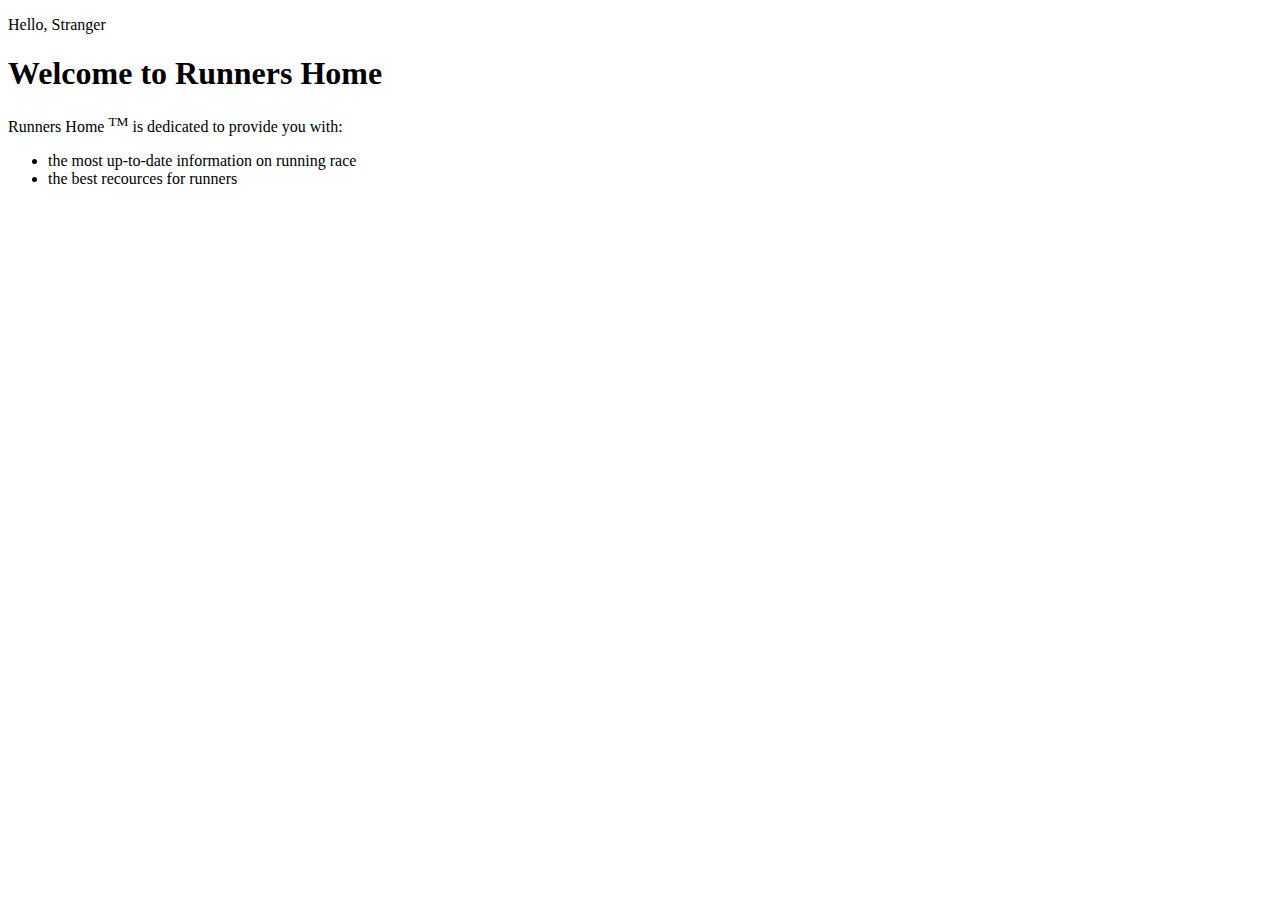
<file: html51/homework02/index.html>
<!DOCTYPE html>

<html lang="en">

<head>
    <meta charset="utf-8">
    <meta name="viewport" content="width=device-width, initial-scale=1.0">
    <title> Document </title>
</head>

<body>

    <p> Hello, Stranger</p>

    <h1> <b> Welcome to Runners Home </b></h1>
    <p> Runners Home <sup>TM</sup> is dedicated to provide you with:
        <ul>
            <li> the most up-to-date information on running race <br> </li>
            <li> the best recources for runners</li>
        </ul>
    </p>

</body>

</html>
</file>
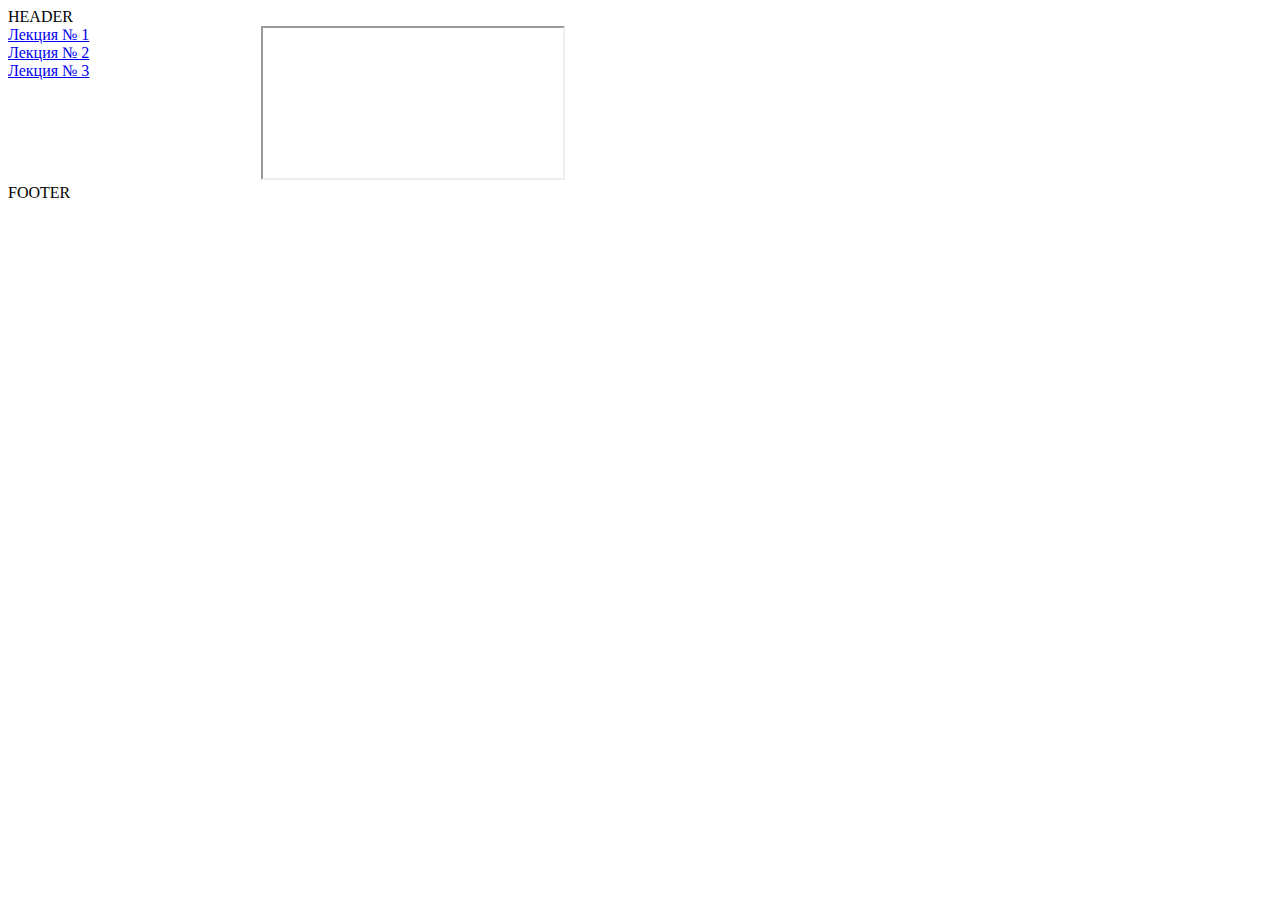
<file: html51/lesson01/index.html>
<!DOCTYPE html>
<html>

<head>
    <html lang="ru">

    <meta charset="utf-8" />
    <title>title</title>
    <link rel="stylesheet" href="./styles/main.css">
    <!-- <script src="./scripts/main.js"></script> -->
    <script>
        function loadContent(path) {
            document.getElementById('target').src = path;

        }
    </script>
</head>



<body>
    <div id="top">HEADER</div>



    <div id="navigation"><a href="javascript://" onclick="loadContent('lectures/lecture1.html')"> Лекция № 1</a> <br>
        <a href="javascript://" onclick="loadContent('lectures/lecture2.html')"> Лекция № 2</a> <br>
        <a href="javascript://" onclick="loadContent('lectures/lecture3.html')"> Лекция № 3</a></div>



    <div id="content"><iframe id="target" src=""></iframe></div>

    <div id="footer">FOOTER</div>

</body>

</html>
</file>
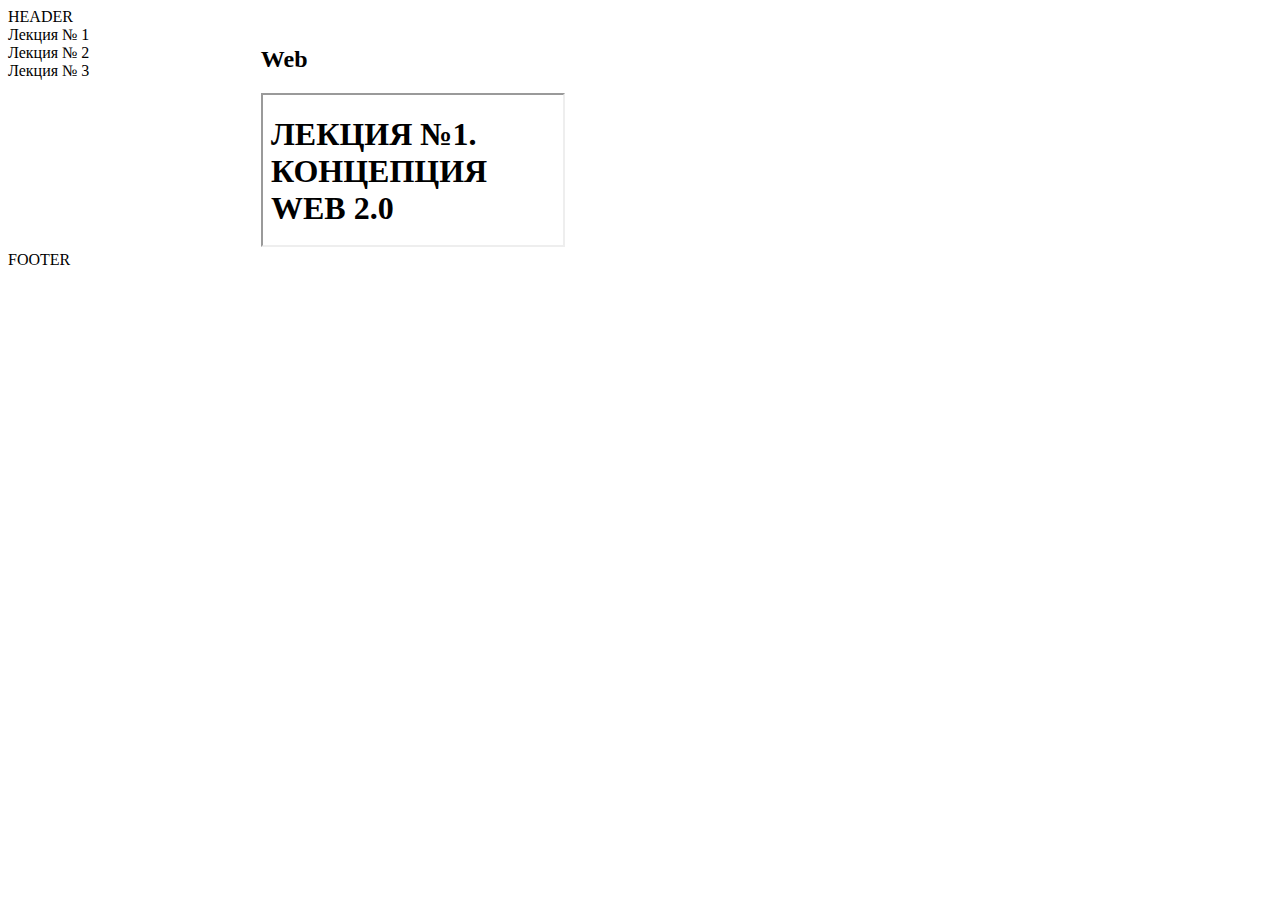
<file: html51/lesson04/index.html>
<!DOCTYPE html>
<html>

<head>


    <meta charset="utf-8" />
    <title>title</title>
    <link rel="stylesheet" href="./styles/main.css">
    <!-- <script src="./scripts/main.js"></script> -->
    <script>
        function loadContent(path) {
            document.getElementById('target').src = path;

        }
    </script>
</head>



<body>

    <header id="top">HEADER</header>


    <nav id="navigation">

        <div> <a onclick="loadContent('lectures/lecture1.html')"> Лекция № 1</a></div>

        <div> <a onclick="loadContent('lectures/lecture2.html')"> Лекция № 2</a></div>

        <div> <a onclick="loadContent('lectures/lecture3.html')"> Лекция № 3</a></div>

    </nav>





    <section id="content">
        <h2> Web </h2>
        <iframe id="target" src="lectures/lecture1.html"></iframe>
    </section>

    <footer id="footer">FOOTER</footer>

</body>

</html>
</file>
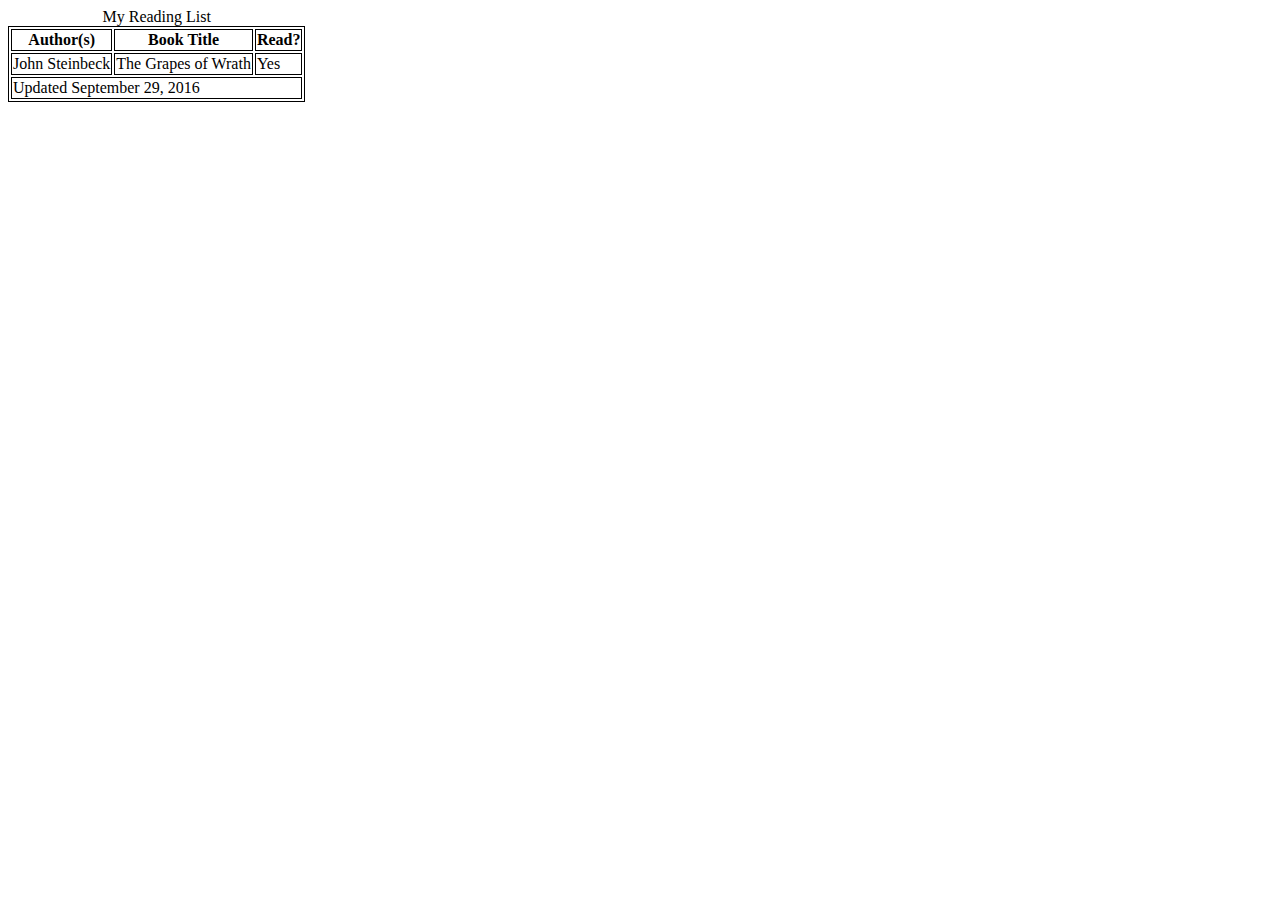
<file: html51/lesson05/index.html>
<!DOCTYPE html>

<html lang="en-US">

<head>

    <title>Table Demo</title>

    <style>
        table,
        th,
        td {
            border: 1px solid black;
        }
    </style>
</head>

<body>
    <div class="container">

        <table>
            <caption>My Reading List</caption>

            <thead>

                <tr>
                    <th>Author(s)</th>
                    <th>Book Title</th>
                    <th>Read?</th>
                </tr>
            </thead>

            <tfoot>
                <tr>
                    <td colspan="3">Updated September 29, 2016</td>
                </tr>
            </tfoot>


            <tbody>
                <tr>
                    <td>John Steinbeck</td>
                    <td>The Grapes of Wrath</td>
                    <td>Yes</td>
                </tr>
            </tbody>








        </table>

    </div>
    <!-- end .container -->

</body>

</html>
</file>
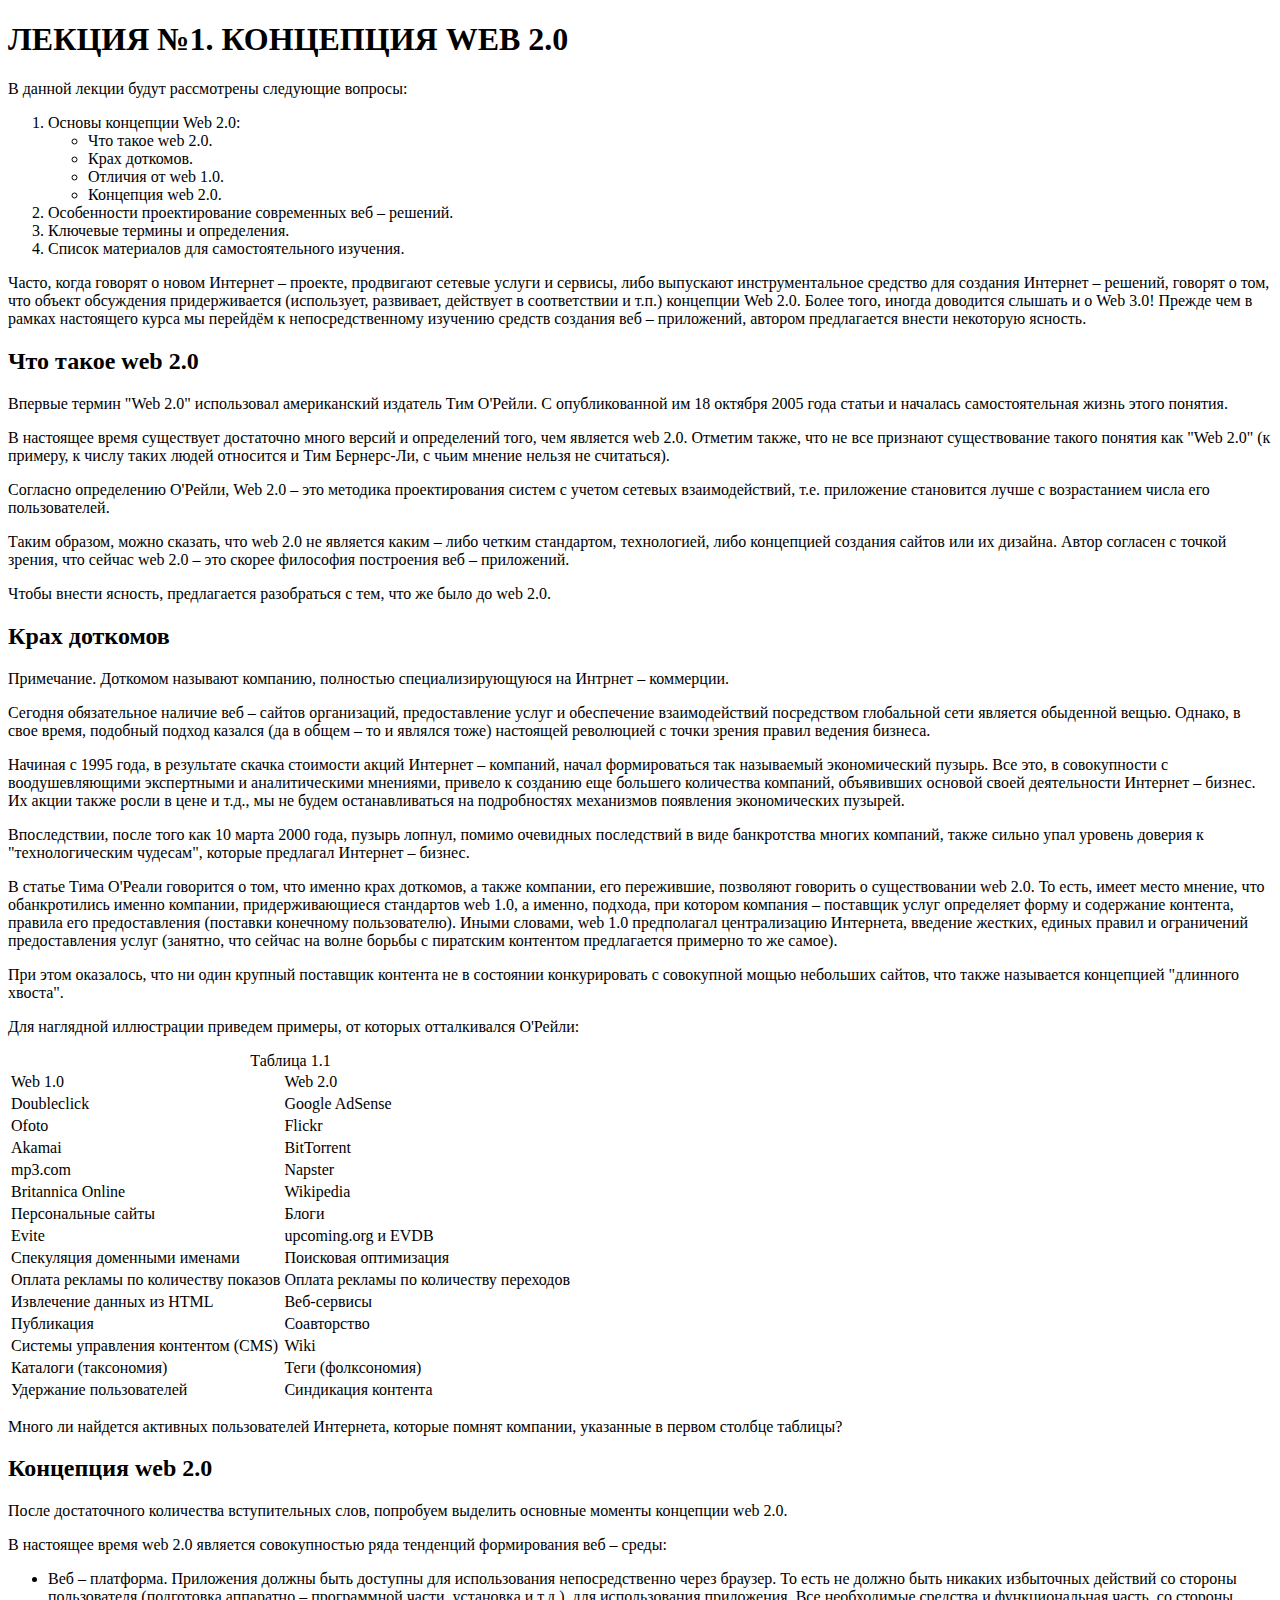
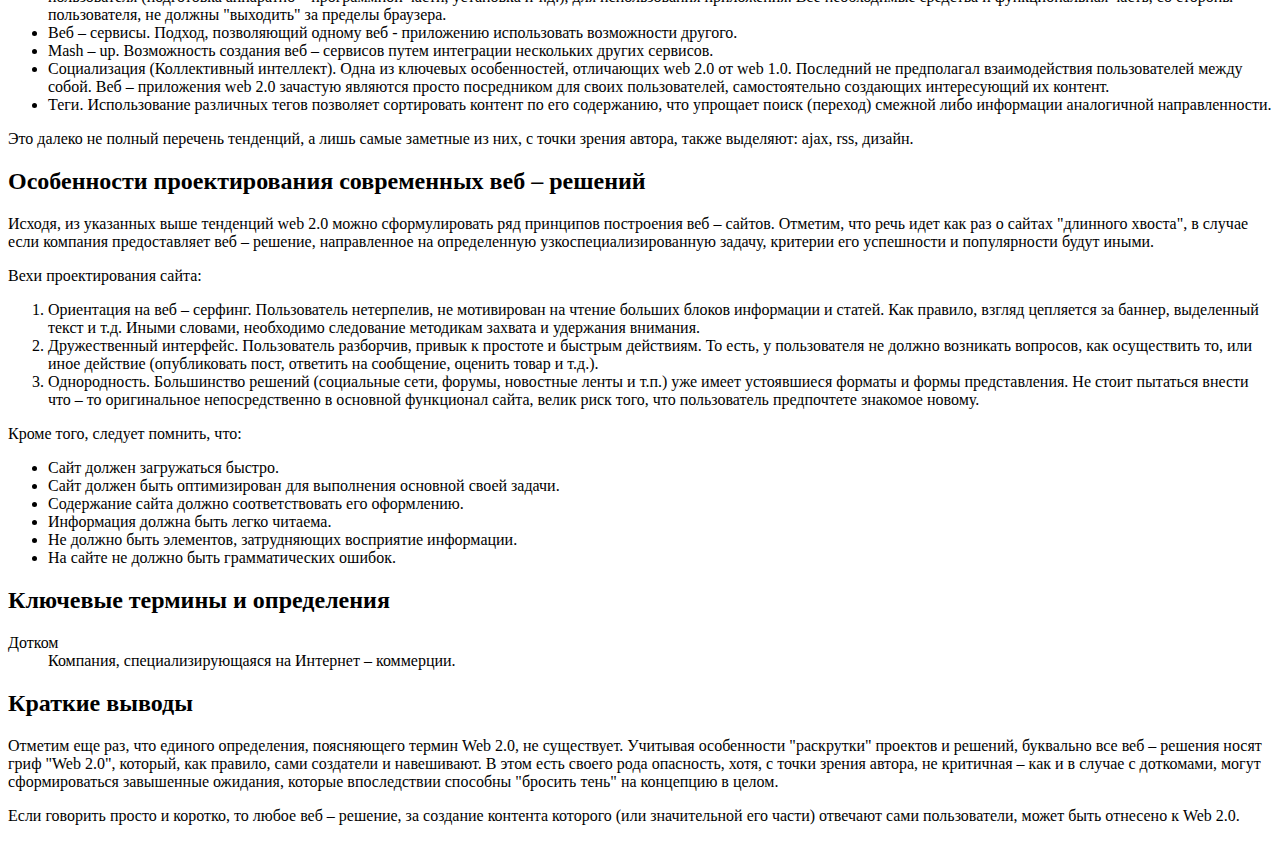
<file: html51/lesson01/lectures/lecture1.html>
<!DOCTYPE html>
 
<html lang="ru">
  <head>
    <meta charset="utf-8" />
    <title></title>
  </head>
  <body>
    <h1>ЛЕКЦИЯ №1. КОНЦЕПЦИЯ WEB 2.0</h1>
    <p class="annotation">
      В данной лекции будут рассмотрены следующие вопросы:</p>
      <ol class="annotation">
        <li>
          Основы концепции Web 2.0:
          <ul>
            <li>Что такое web 2.0.</li>
            <li>Крах доткомов.</li>
            <li>Отличия от web 1.0.</li>
            <li>Концепция web 2.0.</li>
          </ul>
        </li>
        <li>Особенности проектирование современных веб – решений.</li>
        <li>Ключевые термины и определения.</li>
        <li>Список материалов для самостоятельного изучения.</li>
      </ol>
    
    
    <p class="text">
      Часто, когда говорят о новом Интернет – проекте, продвигают сетевые услуги и сервисы, 
либо выпускают инструментальное средство для создания Интернет – решений, говорят о том, что объект обсуждения придерживается 
(использует, развивает, действует в соответствии и т.п.) концепции Web 2.0. Более того, иногда доводится слышать и о Web 3.0! 
Прежде чем в рамках настоящего курса мы перейдём к непосредственному изучению средств создания веб – приложений, автором предлагается внести некоторую ясность. 
    </p>
    
    <h2>Что такое web 2.0</h2>
    <p class="text">
      Впервые термин "Web 2.0" использовал американский издатель Тим О'Рейли. С опубликованной им 18 октября 2005 года статьи и началась самостоятельная жизнь этого понятия. 
    </p>
    
    <p class="text">
      В настоящее время существует достаточно много версий и определений того, чем является web 2.0. Отметим также, что не все признают существование такого понятия как "Web 2.0" (к примеру, к числу таких людей относится и Тим Бернерс-Ли, с чьим мнение нельзя не считаться).
    </p>
    <p class="text">
     Согласно определению О'Рейли, Web 2.0 – это методика проектирования систем с учетом сетевых взаимодействий, т.е. приложение становится лучше с возрастанием числа его пользователей.
    </p>
 
    <p class="text">
     Таким образом, можно сказать, что web 2.0 не является каким – либо четким стандартом, технологией, либо концепцией создания сайтов или их дизайна. Автор согласен с точкой зрения, что сейчас web 2.0 – это скорее философия построения веб – приложений.
     </p>
     <p class="text">
     
      Чтобы внести ясность, предлагается разобраться с тем, что же было до web 2.0.
    </p>
    
    <h2>Крах доткомов</h2>
    <p class="remark">
      Примечание. Доткомом называют компанию, полностью специализирующуюся на Интрнет – коммерции.
    </p>
    
    <p class="text">
      Сегодня обязательное наличие веб – сайтов организаций, 
предоставление услуг и обеспечение взаимодействий посредством глобальной сети 
является обыденной вещью. Однако, в свое время, 
      подобный подход казался (да в общем – то и являлся тоже) 
настоящей революцией с точки зрения правил ведения бизнеса.
    </p>
    
    <p class="text">
      Начиная с 1995 года, в результате скачка стоимости акций Интернет – компаний, 
начал формироваться так называемый экономический пузырь. 
Все это, в совокупности с воодушевляющими экспертными 
      и аналитическими мнениями, привело к созданию еще большего количества компаний, 
объявивших основой своей деятельности Интернет – бизнес. 
Их акции также росли в цене и т.д., мы не будем останавливаться 
      на подробностях механизмов появления экономических пузырей. 
    </p>
    
    <p class="text">
     Впоследствии, после того как 10 марта 2000 года, пузырь лопнул, 
помимо очевидных последствий в виде банкротства многих компаний,
 также сильно упал уровень доверия к "технологическим чудесам", 
     которые предлагал Интернет – бизнес. 
    </p>
    
    <p class="text">
      В статье Тима О'Реали говорится о том, что именно крах доткомов, 
а также компании, его пережившие, позволяют говорить о существовании web 2.0. 
То есть, имеет место мнение, что обанкротились 
      именно компании, придерживающиеся стандартов web 1.0, 
а именно, подхода, при котором компания – поставщик услуг определяет форму и содержание контента, 
правила его предоставления (поставки 
      конечному пользователю). Иными словами, web 1.0 предполагал централизацию Интернета, 
введение жестких, единых правил и ограничений предоставления услуг 
(занятно, что сейчас на волне борьбы с 
      пиратским контентом предлагается примерно то же самое).
    </p>
    <p class="text">
      
    </p>
    
    <p class="text">
      При этом оказалось, что ни один крупный поставщик контента 
не в состоянии конкурировать с совокупной мощью небольших сайтов, 
что также называется концепцией "длинного хвоста".
    </p>
    
    <p class="text">
      Для наглядной иллюстрации приведем примеры, от которых отталкивался О'Рейли:
    </p>
        
    <table class="normal">
      <caption>Таблица 1.1</caption>
      <thead>
        <tr>
          <td>Web 1.0</td>
          <td>Web 2.0</td>
        </tr>
      </thead>
      <tbody>
        <tr>
          <td>Doubleclick</td>
          <td>Google AdSense</td>
        </tr>      
        <tr>
          <td>Ofoto</td>
          <td>Flickr</td>
        </tr>
        
        <tr>
          <td>Akamai</td>
          <td>BitTorrent</td>
        </tr>
        
        <tr>
          <td>mp3.com</td>
          <td>Napster</td>
        </tr>
        
        <tr>
          <td>Britannica Online</td>
          <td>Wikipedia</td>
        </tr>
        
        <tr>
          <td>Персональные сайты</td>
          <td>Блоги</td>
        </tr>
        
        <tr>
          <td>Evite</td>
          <td>upcoming.org и EVDB</td>
        </tr>
        
        <tr>
          <td>Спекуляция доменными именами</td>
          <td>Поисковая оптимизация</td>
        </tr>
        
        <tr>
          <td>Оплата рекламы по количеству показов</td>
          <td>Оплата рекламы по количеству переходов</td>
        </tr>
        
        <tr>
          <td>Извлечение данных из HTML</td>
          <td>Веб-сервисы</td>
        </tr>
        
        <tr>
          <td>Публикация</td>
          <td>Соавторство</td>
        </tr>
        
        <tr>
          <td>Системы управления контентом (CMS)</td>
          <td>Wiki</td>
        </tr>
        
        <tr>
          <td>Каталоги (таксономия)</td>
          <td>Теги (фолксономия)</td>
        </tr>        
        <tr>
          <td>Удержание пользователей</td>
          <td>Синдикация контента</td>
        </tr>
      </tbody>
    </table>
    
    <p class="text">
      Много ли найдется активных пользователей Интернета, 
которые помнят компании, указанные в первом столбце таблицы? 
    </p>
    
    <h2>Концепция web 2.0</h2>
    <p class="text">
      После достаточного количества вступительных слов, 
попробуем выделить основные моменты концепции web 2.0.
    </p>
    
    <p class="text">
      В настоящее время web 2.0 является совокупностью ряда тенденций формирования веб – среды:
        </p>
      <ul>
        <li>Веб – платформа. Приложения должны быть доступны для использования непосредственно 
          через браузер. То есть не должно быть никаких избыточных действий со стороны пользователя 
          (подготовка аппаратно – программной части, установка и т.д.), для использования приложения. 
          Все необходимые средства и функциональная часть, со стороны пользователя, не должны "выходить" 
          за пределы браузера.</li>
        <li>Веб – сервисы. Подход, позволяющий одному веб - приложению 
использовать возможности другого. </li>
        <li>Mash – up. Возможность создания веб – сервисов путем 
интеграции нескольких других сервисов.</li>
        <li>Социализация (Коллективный интеллект). Одна из ключевых особенностей, 
отличающих web 2.0 от web 1.0. 
          Последний не предполагал взаимодействия пользователей между собой.
 Веб – приложения web 2.0 зачастую 
          являются просто посредником для своих пользователей, 
самостоятельно создающих интересующий их контент.</li>
        <li>Теги. Использование различных тегов позволяет сортировать контент
 по его содержанию, что упрощает поиск (переход) 
          смежной либо информации аналогичной направленности.</li>
      </ul>
    
    <p class="text">
      Это далеко не полный перечень тенденций, а лишь самые заметные из них, 
с точки зрения автора, также выделяют: ajax, rss, дизайн.
    </p>
    
    <h2>Особенности проектирования современных веб – решений</h2>
    
    <p class="=text">
      Исходя, из указанных выше тенденций web 2.0 можно сформулировать 
ряд принципов построения веб – сайтов. Отметим, что речь идет как раз 
      о сайтах "длинного хвоста", в случае если компания 
предоставляет веб – решение, направленное на определенную узкоспециализированную задачу, 
      критерии его успешности и популярности будут иными.
    </p>
    
    <p class="text">
      Вехи проектирования сайта:
        </p>
      <ol>
        <li>Ориентация на веб – серфинг. Пользователь нетерпелив, 
не мотивирован на чтение больших блоков информации и статей. Как правило, 
          взгляд цепляется за баннер, выделенный текст и т.д. Иными словами, 
необходимо следование методикам захвата и удержания внимания.</li>
        <li>Дружественный интерфейс. Пользователь разборчив, 
привык к простоте и быстрым действиям. То есть, у пользователя не должно возникать 
          вопросов, как осуществить то, или иное действие (опубликовать пост, 
ответить на сообщение, оценить товар и т.д.).</li>
        <li>Однородность. Большинство решений (социальные сети, форумы, новостные ленты и т.п.) 
уже имеет устоявшиеся форматы и формы представления. 
          Не стоит пытаться внести что – то оригинальное непосредственно в основной функционал сайта, 
велик риск того, что пользователь предпочтете 
          знакомое новому.</li>
      </ol>
   
    
    <p class="text">
      Кроме того, следует помнить, что:</p>
      <ul>
        <li>Сайт должен загружаться быстро.</li>
        <li>Сайт должен быть оптимизирован для выполнения основной своей задачи.</li>
        <li>Содержание сайта должно соответствовать его оформлению.</li>
        <li>Информация должна быть легко читаема.</li>
        <li>Не должно быть элементов, затрудняющих восприятие информации.</li>
        <li>На сайте не должно быть грамматических ошибок.</li>
      </ul>
 
    
    <h2>Ключевые термины и определения</h2>
      <dl class="terms">
        <dt>Дотком</dt>
        <dd>Компания, специализирующаяся на Интернет – коммерции.</dd>
      </dl>
    
    
    <h2>Краткие выводы</h2>
    <p class="text">
      Отметим еще раз, что единого определения, поясняющего термин Web 2.0, не существует. 
Учитывая особенности "раскрутки" проектов и решений, буквально все веб – решения носят гриф "Web 2.0", который, как правило, сами создатели и навешивают. В этом есть своего рода опасность, хотя, с точки зрения автора, не критичная – как и в случае с доткомами, могут сформироваться завышенные ожидания, которые впоследствии способны "бросить тень" на концепцию в целом.
    </p>
    
    <p class="text">
      Если говорить просто и коротко, то любое веб – решение, за создание контента которого (или значительной его части) отвечают сами пользователи, может быть отнесено к Web 2.0.
    </p>
  </body>
</html>
</file>
<file: html51/lesson01/styles/main.css>
#top {
    height: 20%;
    width: 100%;
}

#navigation {
    height: 60%;
    width: 20%;
    float: left
}

#content {
    height: 70%;
    width: 70%;
    float: left
}

#footer {
    height: 15%;
    width: 100%;
    clear: left
}
</file>
<file: html51/lesson04/styles/main.css>
#top {
    height: 20%;
    width: 100%;
}

#navigation {
    height: 60%;
    width: 20%;
    float: left
}

#content {
    height: 70%;
    width: 70%;
    float: left
}

#footer {
    height: 15%;
    width: 100%;
    clear: left
}
</file>
